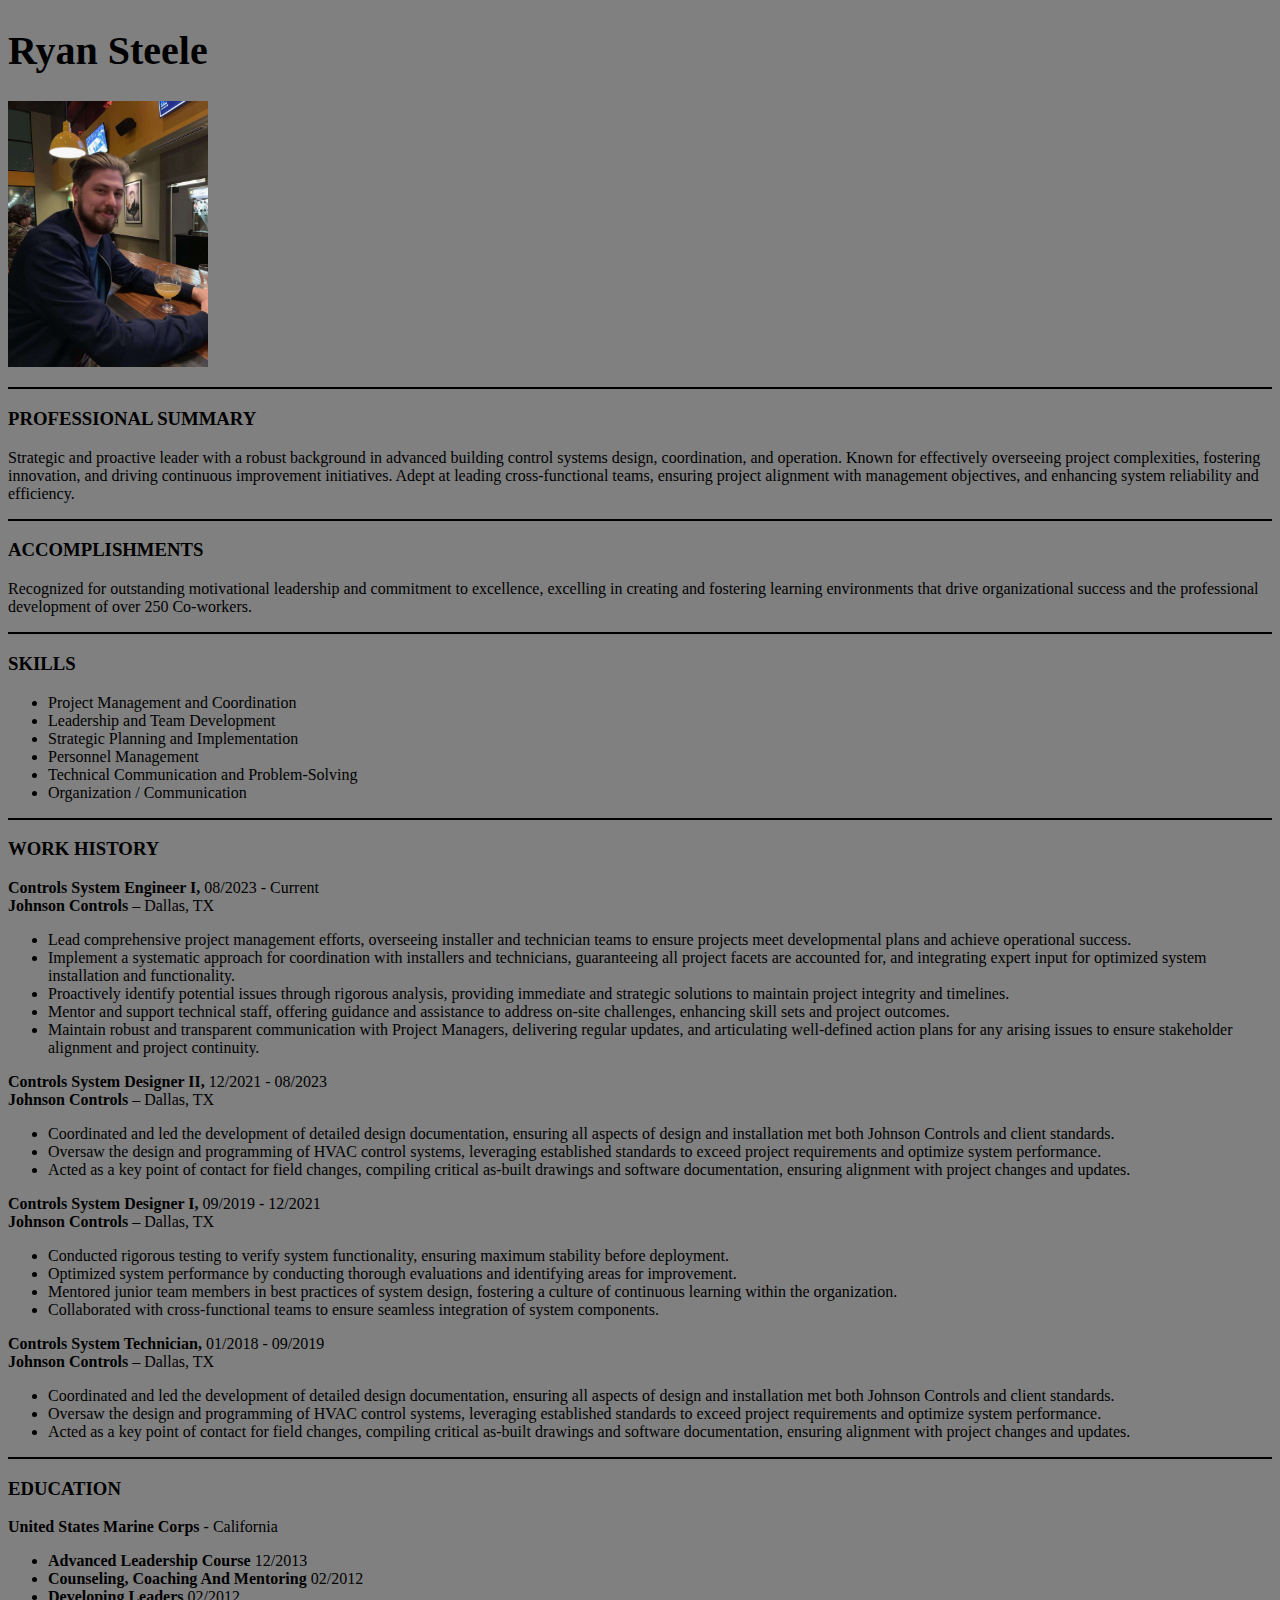
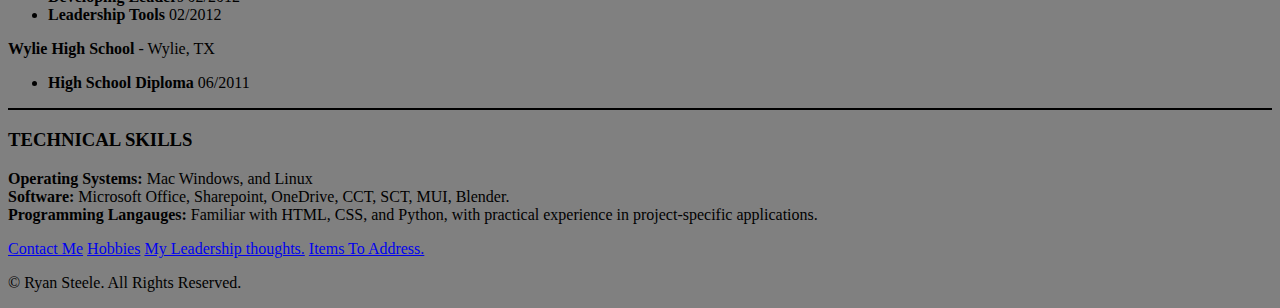
<file: index.html>
<!DOCTYPE html>
<html lang="en">
<head>
    <link
        rel="stylesheet" href="./style.css"/>
    <meta charset="UTF-8">
    <meta name="viewport" content="width=device-width">
    <title>Ryan's Resume</title>
</head>
    <body>
        <h1>Ryan Steele</h1>
        <img src="./assets/images/me.jpg" width="200">
        <p>
        </p>
        <hr>
        <h3>PROFESSIONAL SUMMARY</h3>
            <p> Strategic and proactive leader with a robust background in advanced building control systems design, coordination, and operation. Known for effectively overseeing project complexities, fostering innovation, and 
                driving continuous improvement initiatives. Adept at leading cross-functional teams, ensuring project
                alignment with management objectives, and enhancing system reliability and efficiency.
            </p>
        <hr>
        <h3> ACCOMPLISHMENTS </h3>
            <p>
                Recognized for outstanding motivational leadership and commitment to excellence, excelling in creating and
                fostering learning environments that drive organizational success and the professional development of over 
                250 Co-workers.
            </p>
        <hr>
        <h3>SKILLS</h3>
            <span class="skills">
            <ul>
                <li>Project Management and Coordination</li>
                <li>Leadership and Team Development</li>
                <li>Strategic Planning and Implementation</li>
                <li>Personnel Management</li>
                <li>Technical Communication and Problem-Solving</li>
                <li>Organization / Communication</li>
            </ul>
        <hr/>
            
        <h3>WORK HISTORY</h3>
            <p>
                <b>Controls System Engineer I,</b> 08/2023 - Current<br>
                <b>Johnson Controls</b> – Dallas, TX
                <ul>
                    <li>Lead comprehensive project management efforts, overseeing installer and technician teams to ensure projects meet developmental plans and achieve operational success.</li>
                    <li>Implement a systematic approach for coordination with installers and technicians, guaranteeing all project facets are accounted for, and integrating expert input for optimized system installation and functionality.</li>
                    <li>Proactively identify potential issues through rigorous analysis, providing immediate and strategic solutions to maintain project integrity and timelines.</li>
                    <li>Mentor and support technical staff, offering guidance and assistance to address on-site challenges, enhancing skill sets and project outcomes.</li>
                    <li>Maintain robust and transparent communication with Project Managers, delivering regular updates, and articulating well-defined action plans for any arising issues to ensure stakeholder alignment and project continuity.</li>
                </ul>
            </p>
            <p>
                <b>Controls System Designer II,</b> 12/2021 - 08/2023<br>
                <b>Johnson Controls</b> – Dallas, TX
                <ul>
                    <li>Coordinated and led the development of detailed design documentation, ensuring all aspects of design and installation met both Johnson Controls and client standards.</li>
                    <li>Oversaw the design and programming of HVAC control systems, leveraging established standards to exceed project requirements and optimize system performance.</li>
                    <li>Acted as a key point of contact for field changes, compiling critical as-built drawings and software documentation, ensuring alignment with project changes and updates.</li> 
                </ul>     
            </p>
            <p>
                <b>Controls System Designer I,</b> 09/2019 - 12/2021<br>
                <b>Johnson Controls</b> – Dallas, TX
                <ul>
                    <li>Conducted rigorous testing to verify system functionality, ensuring maximum stability before deployment.</li>
                    <li>Optimized system performance by conducting thorough evaluations and identifying areas for improvement.</li>
                    <li>Mentored junior team members in best practices of system design, fostering a culture of continuous learning within the organization.</li>
                    <li>Collaborated with cross-functional teams to ensure seamless integration of system components.</li> 
                </ul>     
            </p>
            <p>
                <b>Controls System Technician,</b> 01/2018 - 09/2019<br>
                <b>Johnson Controls</b> – Dallas, TX
                <ul>
                    <li>Coordinated and led the development of detailed design documentation, ensuring all aspects of design and installation met both Johnson Controls and client standards.</li>
                    <li>Oversaw the design and programming of HVAC control systems, leveraging established standards to exceed project requirements and optimize system performance. </li>
                    <li>Acted as a key point of contact for field changes, compiling critical as-built drawings and software documentation, ensuring alignment with project changes and updates.</li> 
                </ul>     
            </p>
        <hr>
        <h3>EDUCATION</h3>
            <P>
                <B>United States Marine Corps</B> - California
                    <UL>
                        <li><b>Advanced Leadership Course </b>12/2013</li>
                        <li><b>Counseling, Coaching And Mentoring </b>02/2012</li>
                        <li><b>Developing Leaders </b>02/2012</li>
                        <li><b>Leadership Tools </b>02/2012</li>
                    </UL>
            </P>
            <P>
                <B>Wylie High School </B>- Wylie, TX
                    <UL>
                        <li><b>High School Diploma </b>06/2011</li>
                    </UL>
            </P>
        <hr>
        <h3>TECHNICAL SKILLS</h3>
            <p>
                <b>Operating Systems:</b> Mac Windows, and Linux<br>
                <b>Software:</b> Microsoft Office, Sharepoint, OneDrive, CCT, SCT, MUI, Blender. <br>
                <b>Programming Langauges:</b> Familiar with HTML, CSS, and Python, with practical experience in project-specific applications.<br>
            </p>
        <a href="./public/Contact.html">Contact Me</a>
        <a href="./public/hobbies.html">Hobbies</a>
        <a href="./public/leadership.html">My Leadership thoughts.</a>
        <a href="./public/items.html">Items To Address.</a>
    </body>
    <footer><p>© Ryan Steele. All Rights Reserved.</p>

    </footer>
</html>
</file>
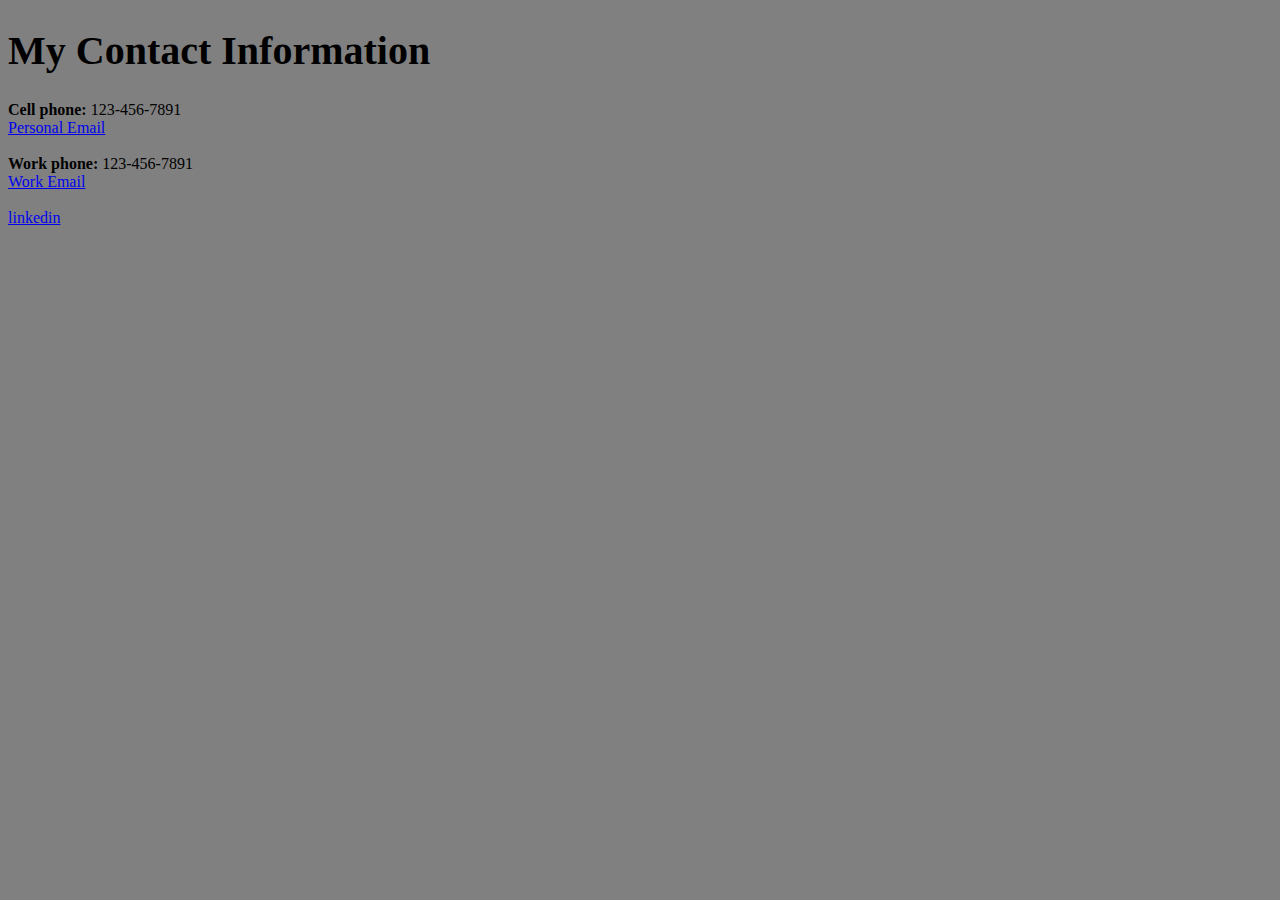
<file: public/Contact.html>
<!DOCTYPE html>
<html lang="en">
<head>
    <meta charset="UTF-8">
    <meta name="viewport" content="width=device-width, initial-scale=1.0">
    <link
        rel="stylesheet" href="../style.css"/>
    <title>Contact Me</title>
</head>
<body>
    <h1>My Contact Information</h1>
        <p>
            <b>Cell phone:</b> 123-456-7891<br>
            <a href="mailto:PersonalEmail@email.com">Personal Email</a> <br>
            <br>
            <b>Work phone:</b> 123-456-7891<br>
            <a href="mailto:WorkEmail@email.com">Work Email</a> <br>
            <br>
            <a href="https://www.linkedin.com/in/ryan-steele-2a534a108">linkedin</a>
        </p> 
</body>
</html>
</file>
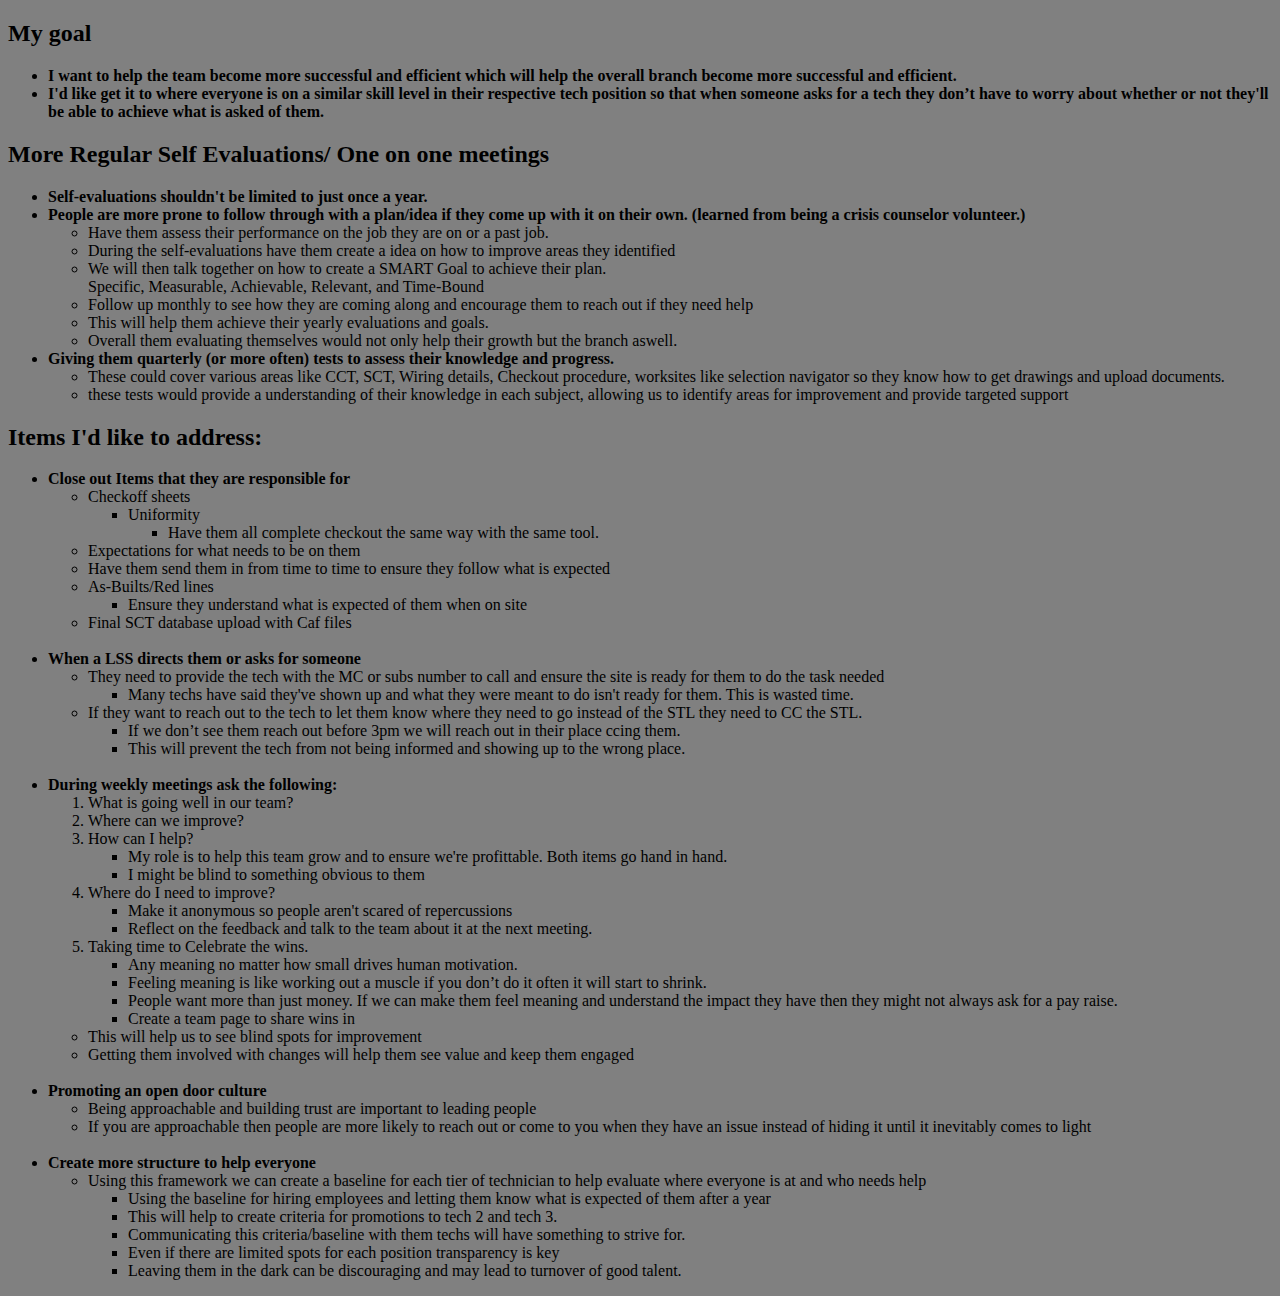
<file: public/items.html>
<!DOCTYPE html>
<html lang="en">
<head>
    <meta charset="UTF-8">
    <meta name="viewport" content="width=device-width, initial-scale=1.0">
    <link
        rel="stylesheet" href="../style.css"/>
    <title>Leadership</title>
</head>
<body>
    <div class="leadership">
        <h2>My goal</h2>
        <ul>
            <li class="main"> I want to help the team become more successful and efficient which will help the overall branch become
                 more successful and efficient.</li>
            <li class="main">I'd like get it to where everyone is on a similar skill level in their respective tech position so that
                 when someone asks for a tech they don’t have to worry about whether or not they'll be able to achieve 
                 what is asked of them.</li>
        </ul>

        <h2>More Regular Self Evaluations/ One on one meetings</h2>
        <ul>
            <li class="main">Self-evaluations shouldn't be limited to just once a year.</li>
            <li class="main"> People are more prone to follow through with a plan/idea if they 
                come up with it on their own. (learned from being a crisis counselor volunteer.)
                <ul>
                    <li class="sub">Have them assess their performance on the job they are on or a past job.</li>
                    <li class="sub">During the self-evaluations have them create a idea on how to improve areas they identified</li>
                    <li class="sub">We will then talk together on how to create a SMART Goal to achieve their plan.<br>
                        Specific, Measurable, Achievable, Relevant, and Time-Bound</li>
                    <li class="sub">Follow up monthly to see how they are coming along and encourage them to reach out if they need help</li>
                    <li class="sub">This will help them achieve their yearly evaluations and goals.</li>
                    <li class="sub"> Overall them evaluating themselves would not only help their growth but the branch aswell.</li>
                </ul>
            </li>
            <li class="main">Giving them quarterly (or more often) tests to assess their knowledge and progress.
                <ul>
                    <li class="sub">These could cover various areas like CCT, SCT, Wiring details, Checkout procedure, worksites like 
                        selection navigator so they know how to get drawings and upload documents.</li>
                    <li class="sub">these tests would provide a understanding of their knowledge in each subject, allowing us to identify
                         areas for improvement and provide targeted support</li>
                </ul>
            </li>
        </ul>
        <h2>Items I'd like to address:</h2>
        <ul>
            <li class="main">Close out Items that they are responsible for</li>
                <ul>
                    <li>Checkoff sheets
                        <ul>
                            <li>Uniformity
                                <ul>
                                    <li>Have them all complete checkout the same way with the same tool.</li>
                                </ul>
                            </li>

                        </ul>
                    </li>
                    <li>Expectations for what needs to be on them</li>
                    <li>Have them send them in from time to time to ensure they follow what is expected</li>
                    <li>As-Builts/Red lines
                        <ul>
                            <li>Ensure they understand what is expected of them when on site</li>
                        </ul>
                    </li>
                    <li>Final SCT database upload with Caf files</li>
                </ul>
                <br>
            <li class="main">When a LSS directs them or asks for someone</li>
                <ul>
                    <li>They need to provide the tech with the MC or subs number to call and ensure the site is ready for them
                         to do the task needed
                        <ul>
                            <li>Many techs have said they've shown up and what they were meant to do isn't ready for them. This is wasted time.</li>
                        </ul>
                    </li>
                    <li>If they want to reach out to the tech to let them know where they need to go instead of the STL they need to CC the STL.
                        <ul>
                            <li>If we don’t see them reach out before 3pm we will reach out in their place ccing them.</li>
                            <li>This will prevent the tech from not being informed and showing up to the wrong place.</li>
                        </ul>
                    </li>
                </ul>
                <br>
            <li class="main">During weekly meetings ask the following: </li>
                <ol>
                    <li>What is going well in our team?</li>
                    <li>Where can we improve?</li>
                    <li>How can I help?
                        <ul>
                            <li>My role is to help this team grow and to ensure we're profittable. Both items go hand in hand.</li>
                            <li>I might be blind to something obvious to them</li>
                        </ul>
                    </li>
                    <li>Where do I need to improve?
                        <ul>
                            <li>Make it anonymous so people aren't scared of repercussions</li>
                            <li>Reflect on the feedback and talk to the team about it at the next meeting.</li>
                        </ul>
                    </li>
                    <li>Taking time to Celebrate the wins.
                        <ul>
                            <li>Any meaning no matter how small drives human motivation.</li>
                            <li>Feeling meaning is like working out a muscle if you don’t do it often it will start to shrink.</li>
                            <li>People want more than just money. If we can make them feel meaning and understand the impact they have then they might not always ask for a pay raise.</li>
                            <li>Create a team page to share wins in</li>
                        </ul>
                    </li>
                </ol>
                <ul>
                    <li>This will help us to see blind spots for improvement</li>
                    <li>Getting them involved with changes will help them see value and keep them engaged</li>
                </ul>
           
                <br>
            <li class="main">Promoting an open door culture</li>
                <ul>
                    <li>Being approachable and building trust are important to leading people</li>
                    <li>If you are approachable then people are more likely to reach out or come to you when they have an issue instead of hiding it until it inevitably comes to light</li>
                </ul>
            
                <br>
            <li class="main">Create more structure to help everyone</li>
                <ul>
                    <li>Using this framework we can create a baseline for each tier of technician to help evaluate where everyone is at and who needs help
                        <ul>
                            <li>Using the baseline for hiring employees and letting them know what is expected of them after a year</li>
                            <li>This will help to create criteria for promotions to tech 2 and tech 3.</li>
                            <li>Communicating this criteria/baseline with them techs will have something to strive for.</li>
                            <li>Even if there are limited spots for each position transparency is key</li>
                            <li>Leaving them in the dark can be discouraging and may lead to turnover of good talent.</li>
                        </ul>
                    </li>
                </ul>
        </ul>
    </div>
</file>
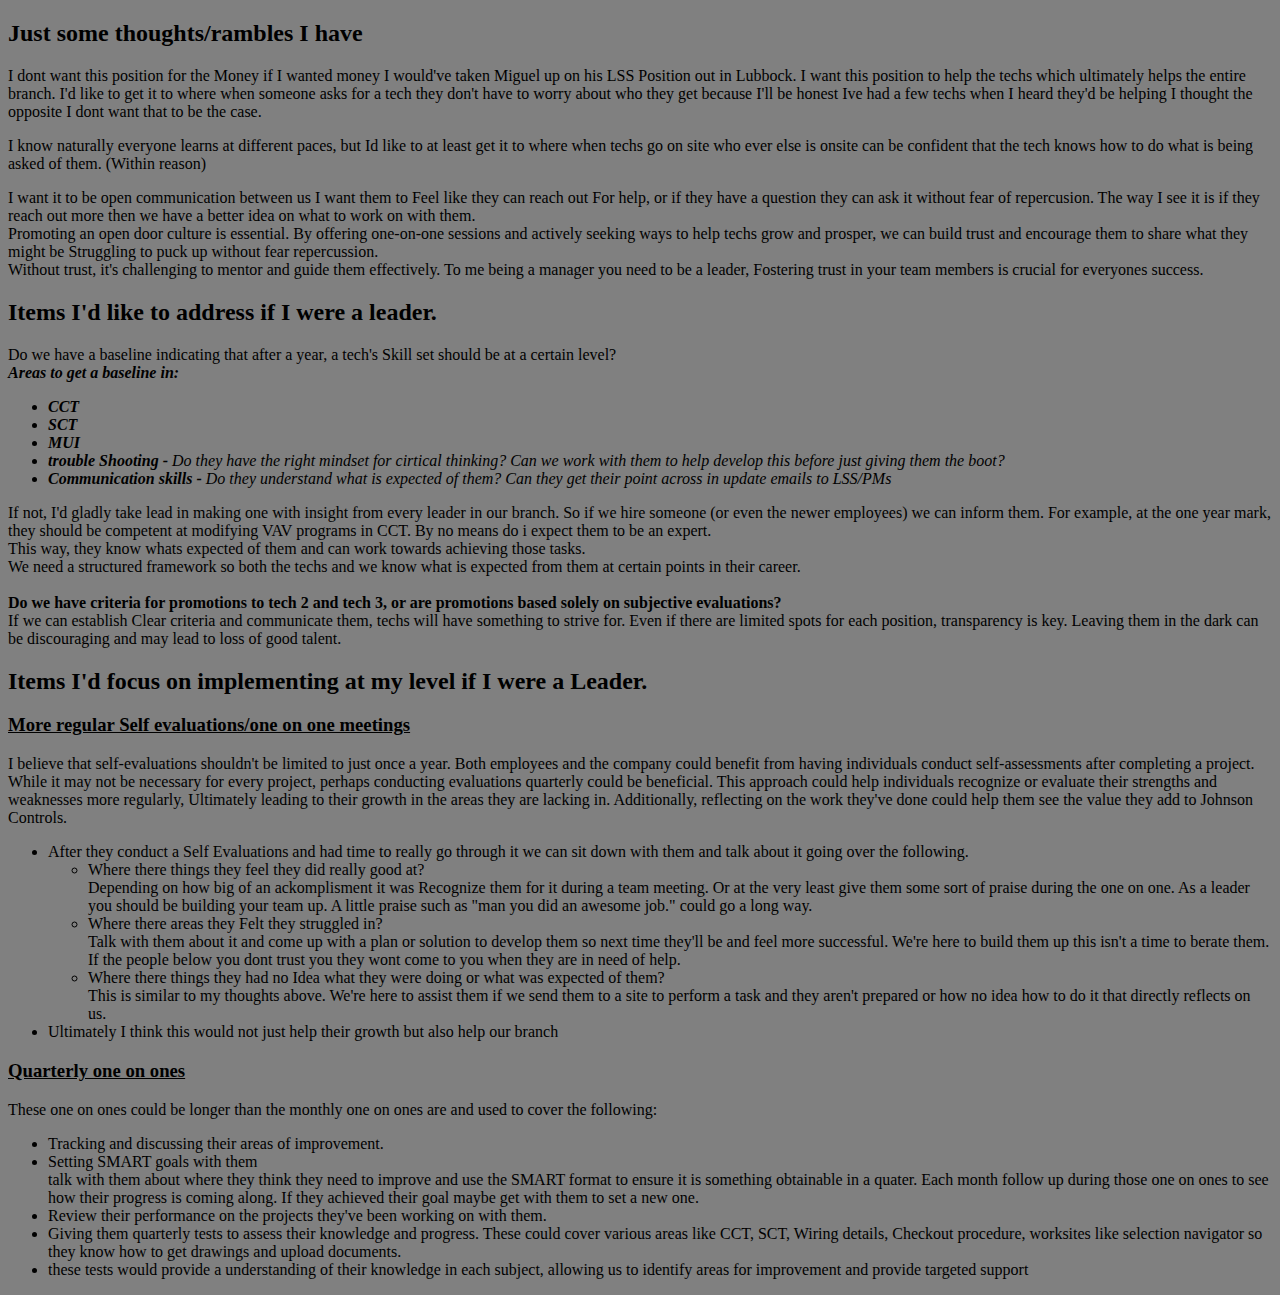
<file: public/leadership.html>
<!DOCTYPE html>
<html lang="en">
<head>
    <meta charset="UTF-8">
    <meta name="viewport" content="width=device-width, initial-scale=1.0">
    <link
        rel="stylesheet" href="../style.css"/>
    <title>Leadership</title>
</head>
<body>
    <div class="leadership">
    <h2> Just some thoughts/rambles I have</h2>
    <p>
        I dont want this position for the Money if I wanted money I would've taken Miguel up on his LSS Position out in Lubbock.
        I want this position to help the techs which ultimately helps the entire branch. I'd like to get it to where when someone 
        asks for a tech they don't have to worry about who they get because I'll be honest Ive had a few techs when I heard they'd 
        be helping I thought the opposite I dont want that to be the case.
    </p>
    <p>
        I know naturally everyone learns at different paces, but Id like to at least get it to where when techs go on site who ever 
        else is onsite can be confident that the tech knows how to do what is being asked of them. (Within reason)
    </p>
    <p>
        I want it to be open communication between us I want them to Feel like they can reach out For help,
        or if they have a question they can ask it without fear of repercusion. The way I see it is if they reach out more
        then we have a better idea on what to work on with them. <br>

        Promoting an open door culture is essential. By offering one-on-one sessions and actively seeking ways to help techs grow 
        and prosper, we can build trust and encourage them to share what they might be Struggling to puck up without fear repercussion. <br> 
        
        Without trust, it's challenging to mentor and guide them effectively. To me being a manager you need to be a leader, 
        Fostering trust in your team members is crucial for everyones success.
    </p>

    <h2>Items I'd like to address if I were a leader.</h2>
    <p>
        Do we have a baseline indicating that after a year, a tech's Skill set should be at a certain level?<br>
        <i><b>Areas to get a baseline in:</b>
            <ul>
                <li><b>CCT</b></li>
                <li><b>SCT</b></li>
                <li><b>MUI</b></li>
                <li><b>trouble Shooting -</b> Do they have the right mindset for cirtical thinking? Can we work with
                    them to help develop this before just giving them the boot?</li>
                <li><b>Communication skills -</b> Do they understand what is expected of them? Can they get their point across in update emails to LSS/PMs</li>
            </ul></i>
        If not, I'd gladly take lead in making one with insight from every leader in our branch. So if we hire someone (or even the newer employees)
        we can inform them. For example, at the one year mark, they should be competent at modifying VAV programs in CCT. By no means do i expect them to be an expert.<br>
        This way, they know whats expected of them and can work towards achieving those tasks. <br>
        We need a structured framework so both the techs and we know what is expected from them at certain points in their career.<br>
        <br>
        <b>Do we have criteria for promotions to tech 2 and tech 3, or are promotions based solely on subjective evaluations?</b><br>
        If we can establish Clear criteria and communicate them, techs will have something to strive for. Even if there are limited spots for each position, 
        transparency is key. Leaving them in the dark can be discouraging and may lead to loss of good talent.
    </p>
    <h2>Items I'd focus on implementing at my level if I were a Leader.</h2>
    <h3><u>More regular Self evaluations/one on one meetings</u></h3>
    I believe that self-evaluations shouldn't be limited to just once a year. Both employees and the company could benefit from having individuals
    conduct self-assessments after completing a project. While it may not be necessary for every project, perhaps conducting evaluations quarterly 
    could be beneficial. This approach could help individuals recognize or evaluate their strengths and weaknesses more regularly, Ultimately leading 
    to their growth in the areas they are lacking in. Additionally, reflecting on the work they've done could help them see the value they add to Johnson Controls.
        <ul>
            <li>After they conduct a Self Evaluations and had time to really go through it we can sit down with them and talk about it going over the following.</li>
                <ul>
                    <li>Where there things they feel they did really good at?<br>
                        Depending on how big of an ackomplisment it was Recognize them for it during a team meeting. Or at the very least give them some sort of 
                        praise during the one on one. As a leader you should be building your team up. A little praise such as "man you did an awesome job." could go a long way.
                    </li>
                    <li>Where there areas they Felt they struggled in?<br>
                        Talk with them about it and come up with a plan or solution to develop them so next time they'll be and feel more successful. We're here 
                        to build them up this isn't a time to berate them. If the people below you dont trust you they wont come to you when they are in need of help.
                    </li>
                    <li>
                        Where there things they had no Idea what they were doing or what was expected of them?<br>
                        This is similar to my thoughts above. We're here to assist them if we send them to a site to perform a task and they aren't prepared or 
                        how no idea how to do it that directly reflects on us. 
                    </li>
                </ul>
            <li>Ultimately I think this would not just help their growth but also help our branch</li>
        </ul>
    <h3><u>Quarterly one on ones</u></h3>
    These one on ones could be longer than the monthly one on ones are and used to cover the following:
        <ul>
            <li>Tracking and discussing their areas of improvement.

            </li>
            <li>Setting SMART goals with them<br>
                talk with them about where they think they need to improve and use the SMART format to ensure it is something obtainable in a quater. Each month follow
                up during those one on ones to see how their progress is coming along. If they achieved their goal maybe get with them to set a new one.
            </li>
            <li>Review their performance on the projects they've been working on with them.

            </li>
            <li>Giving them quarterly tests to assess their knowledge and progress. These could cover various areas like CCT, SCT, Wiring details, Checkout procedure, 
                worksites like selection navigator so they know how to get drawings and upload documents.
            </li>
            <li>these tests would provide a understanding of their knowledge in each subject, allowing us to identify areas for improvement and provide targeted support
            </li>
        </ul>
    </div>
</body>
</html>
</file>
<file: style.css>
h1{font-size: 40px; } 
*{background-color: grey; }
hr{color: black; border-style: solid;}

.hobbies{text-align:center;
        }
.hobbies ul{
    display: inline-block;
    padding-left: 0;
    list-style: none;
    text-align: left;
  }
.hobbies ul li{
    position:relative;
  }
.hobbies ul li::before{
    content:'•';
    position: absolute;
    left: -1em;
}
.leadership{
        font-size: 1rem;
}
.main{
    font-weight: 600;
}
.sub{
    font-weight: 400;
}
</file>
